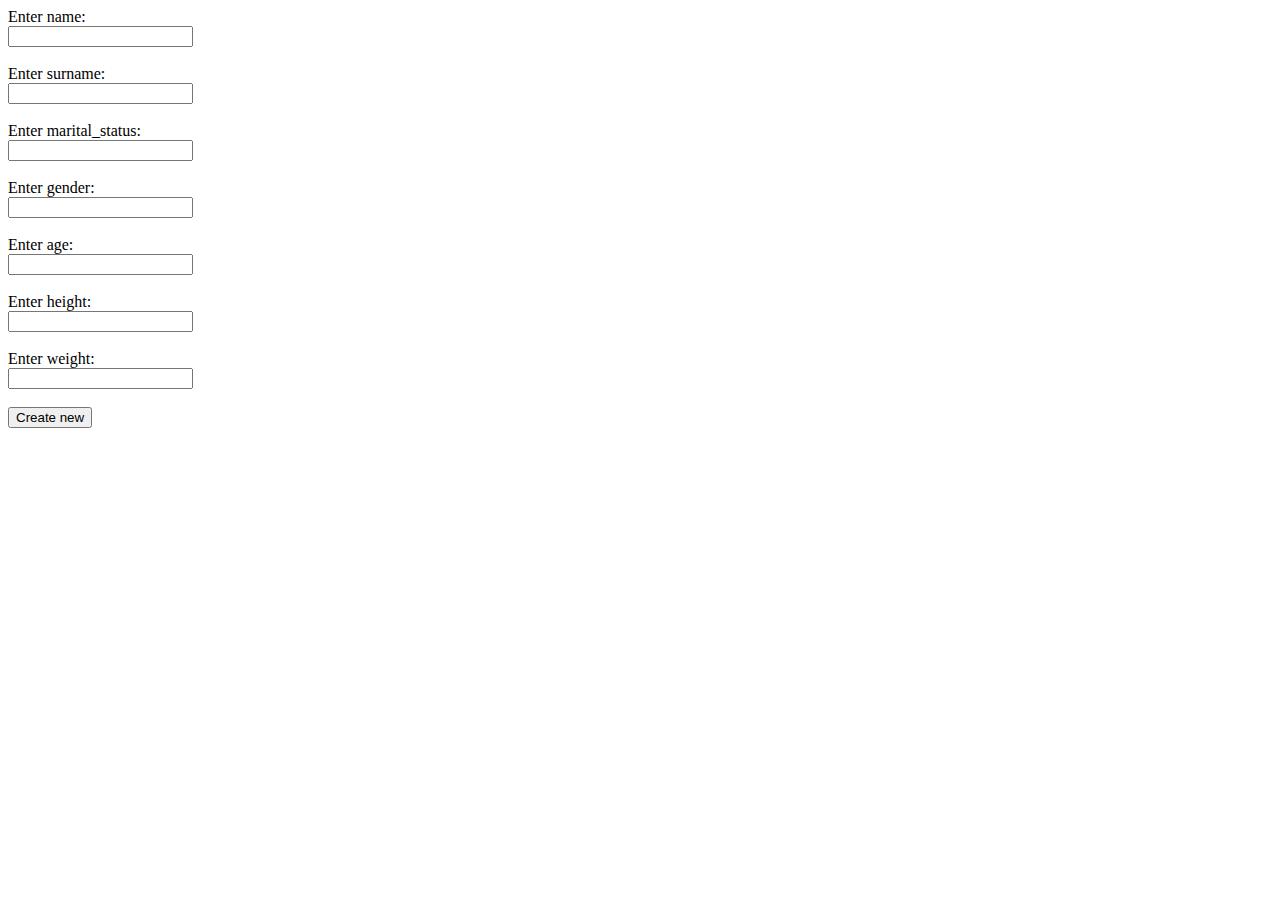
<file: target/classes/WEB-INF/views/people/creation-page.html>
<!DOCTYPE html>
<html lang="en" xmlns:th="http://thymeleaf.org">
<head>
    <meta charset="UTF-8">
    <title>New person</title>

</head>
<body>

<form th:method="POST" th:action="@{/people}" th:object="${person}">
    <label for="name">Enter name: </label><br/>
    <input type="text" th:field="*{name}" id="name"/><br/><br/>

    <label for="surname">Enter surname: </label><br/>
    <input type="text" th:field="*{surname}" id="surname"/><br/><br/>

    <label for="marital_status">Enter marital_status: </label><br/>
    <input type="text" th:field="*{maritalStatus}" id="marital_status"/><br/><br/>

    <label for="gender">Enter gender: </label><br/>
    <input type="text" th:field="*{gender}" id="gender"/><br/><br/>

    <label for="age">Enter age: </label><br/>
    <input type="number" th:field="*{age}" id="age"/><br/><br/>

    <label for="height">Enter height: </label><br/>
    <input type="number" th:field="*{height}" id="height"/><br/><br/>

    <label for="weight">Enter weight: </label><br/>
    <input type="number" th:field="*{weight}" id="weight"/><br/><br/>

    <input type="submit" value="Create new"/>
</form>

</body>
</html>
</file>
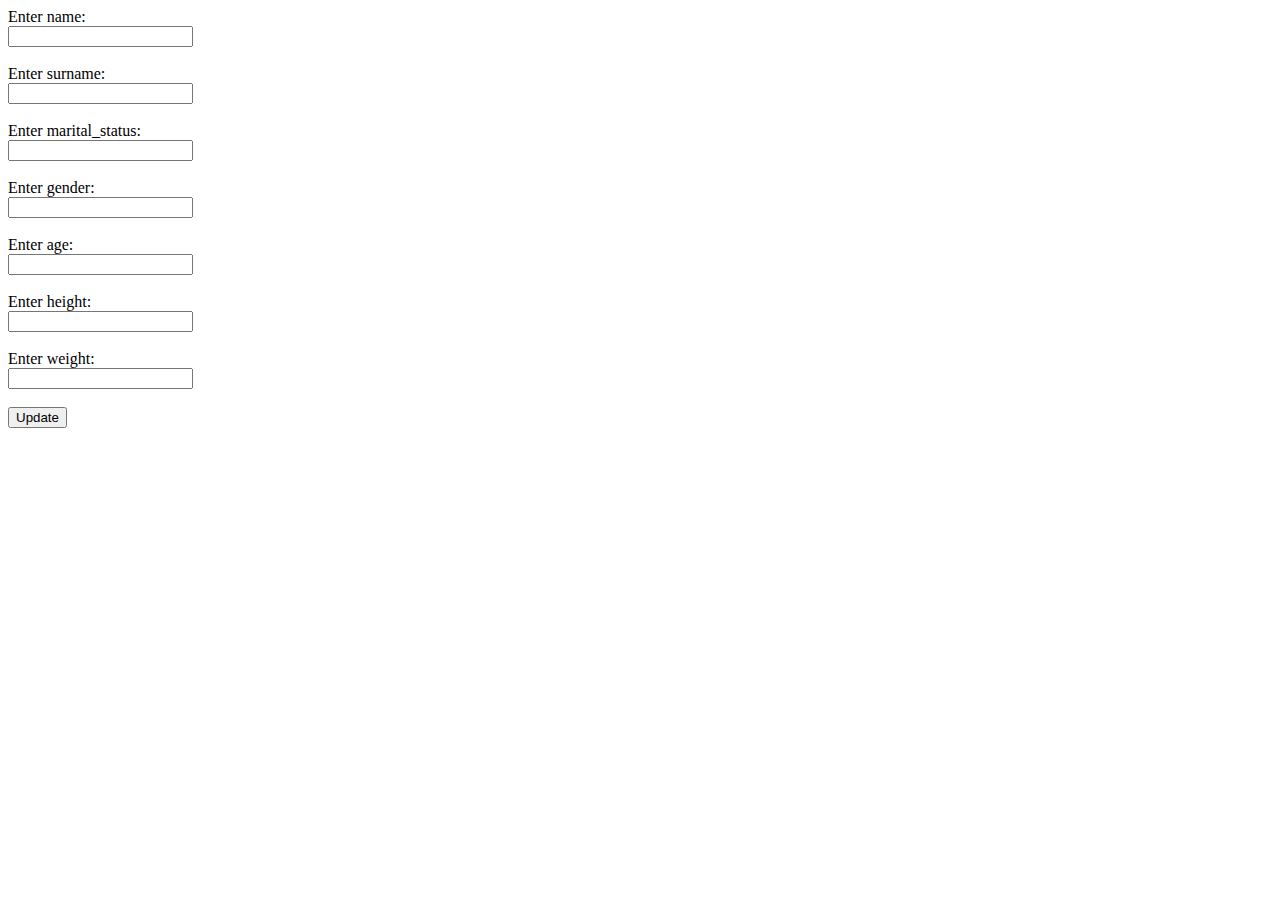
<file: target/classes/WEB-INF/views/people/edit-page.html>
<!DOCTYPE html>
<html lang="en" xmlns:th="http://thymeleaf.org">
<head>
    <meta charset="UTF-8">
    <title>Edit person</title>

</head>
<body>

<form th:method="PATCH" th:action="@{/people/{id}(id=${person.getId()})}" th:object="${person}">
    <label for="name">Enter name: </label><br/>
    <input type="text" th:field="*{name}" id="name"/><br/><br/>

    <label for="surname">Enter surname: </label><br/>
    <input type="text" th:field="*{surname}" id="surname"/><br/><br/>

    <label for="marital_status">Enter marital_status: </label><br/>
    <input type="text" th:field="*{maritalStatus}" id="marital_status"/><br/><br/>

    <label for="gender">Enter gender: </label><br/>
    <input type="text" th:field="*{gender}" id="gender"/><br/><br/>

    <label for="age">Enter age: </label><br/>
    <input type="number" th:field="*{age}" id="age"/><br/><br/>

    <label for="height">Enter height: </label><br/>
    <input type="number" th:field="*{height}" id="height"/><br/><br/>

    <label for="weight">Enter weight: </label><br/>
    <input type="number" th:field="*{weight}" id="weight"/><br/><br/>

    <input type="submit" value="Update"/>
</form>

</body>
</html>
</file>
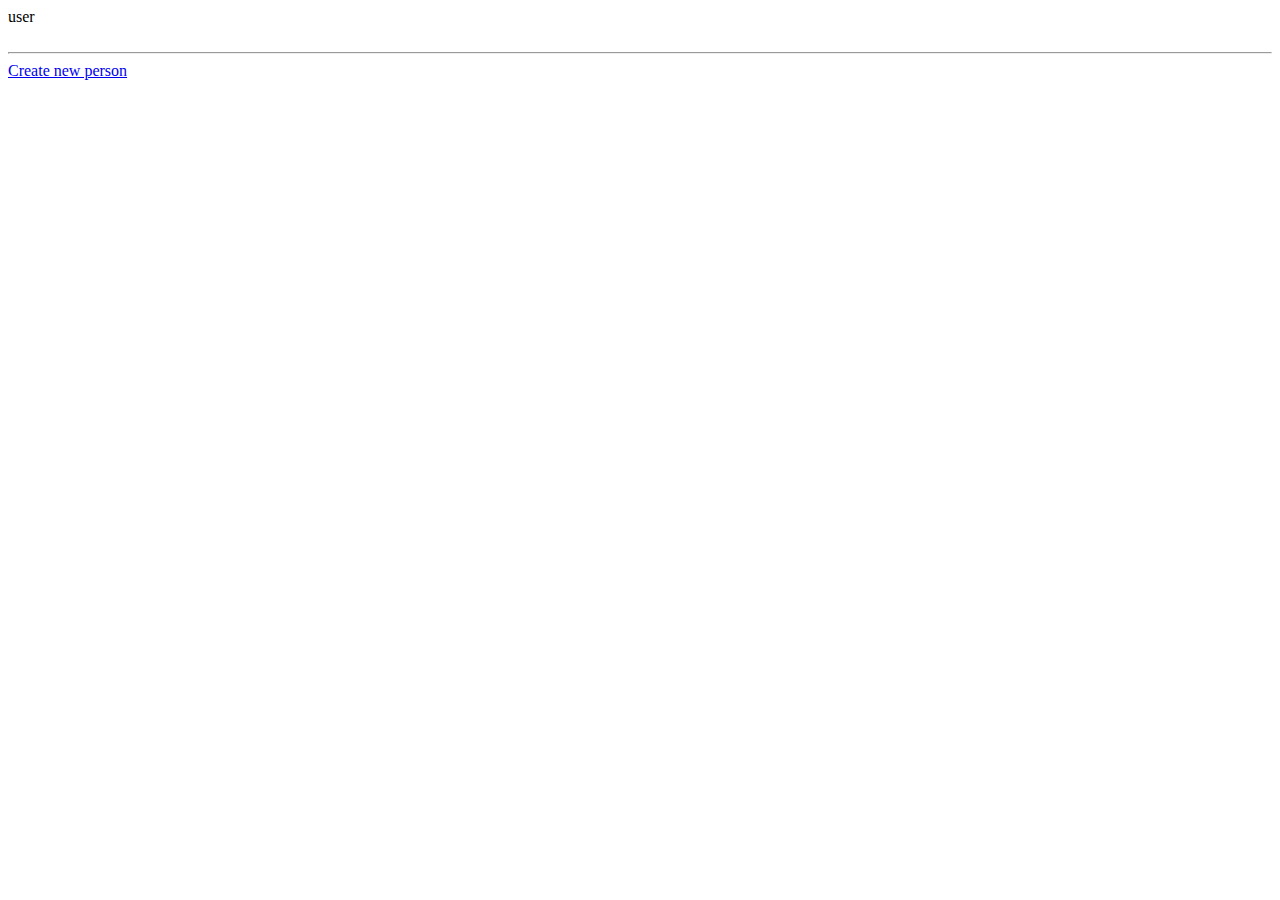
<file: target/classes/WEB-INF/views/people/list-page.html>
<!DOCTYPE html>
<html lang="en" xmlns:th="http://thymeleaf.org">
<head>
    <meta charset="UTF-8">
    <title>List of people</title>
</head>
<body>

<div th:each="person : ${people}">
    <a th:href="@{/people/{id}(id=${person.getId()})}" th:text="${person.getName()}">user</a>
</div>

<br/>
<hr/>

<a href="/people/new">Create new person</a>

</body>
</html>
</file>
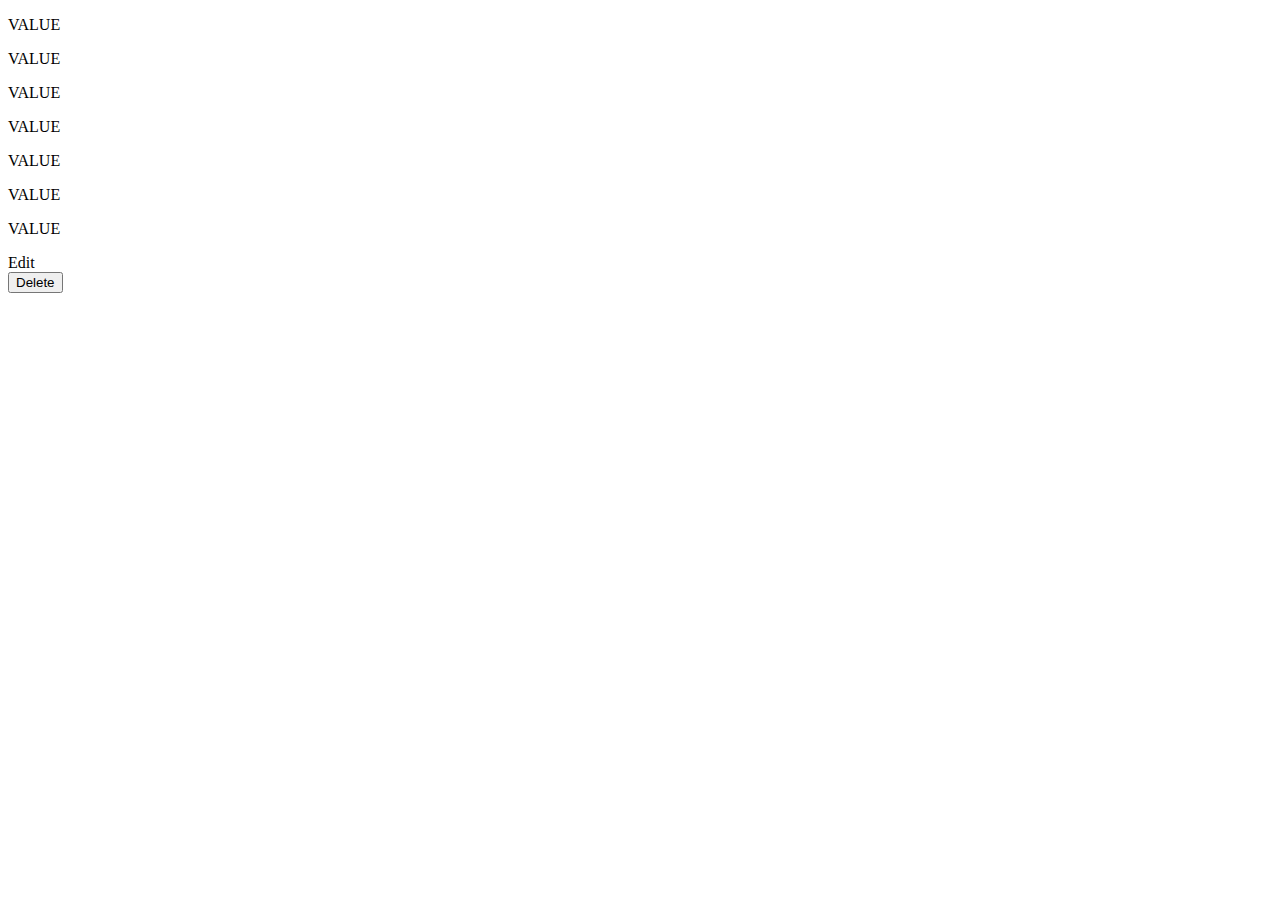
<file: target/classes/WEB-INF/views/people/show-page.html>
<!DOCTYPE html>
<html lang="en" xmlns:th="http://thymeleaf.org">
<head>
    <meta charset="UTF-8">
    <title>Personal page</title>
</head>
<body>

<p th:text="${person.getName()}">VALUE</p>
<p th:text="${person.getSurname()}">VALUE</p>
<p th:text="${person.getGender()}">VALUE</p>
<p th:text="${person.getMaritalStatus()}">VALUE</p>
<p th:text="${person.getAge()}">VALUE</p>
<p th:text="${person.getHeight()}">VALUE</p>
<p th:text="${person.getWeight()}">VALUE</p>

<a th:href="@{/people/edit/{id}(id=${person.getId()})}">Edit</a>
<br/>
<form th:method="DELETE" th:action="@{/people/{id}(id=${person.getId()})}" th:object="${person}">
    <input type="submit" value="Delete"/>
</form>
</body>
</html>
</file>
